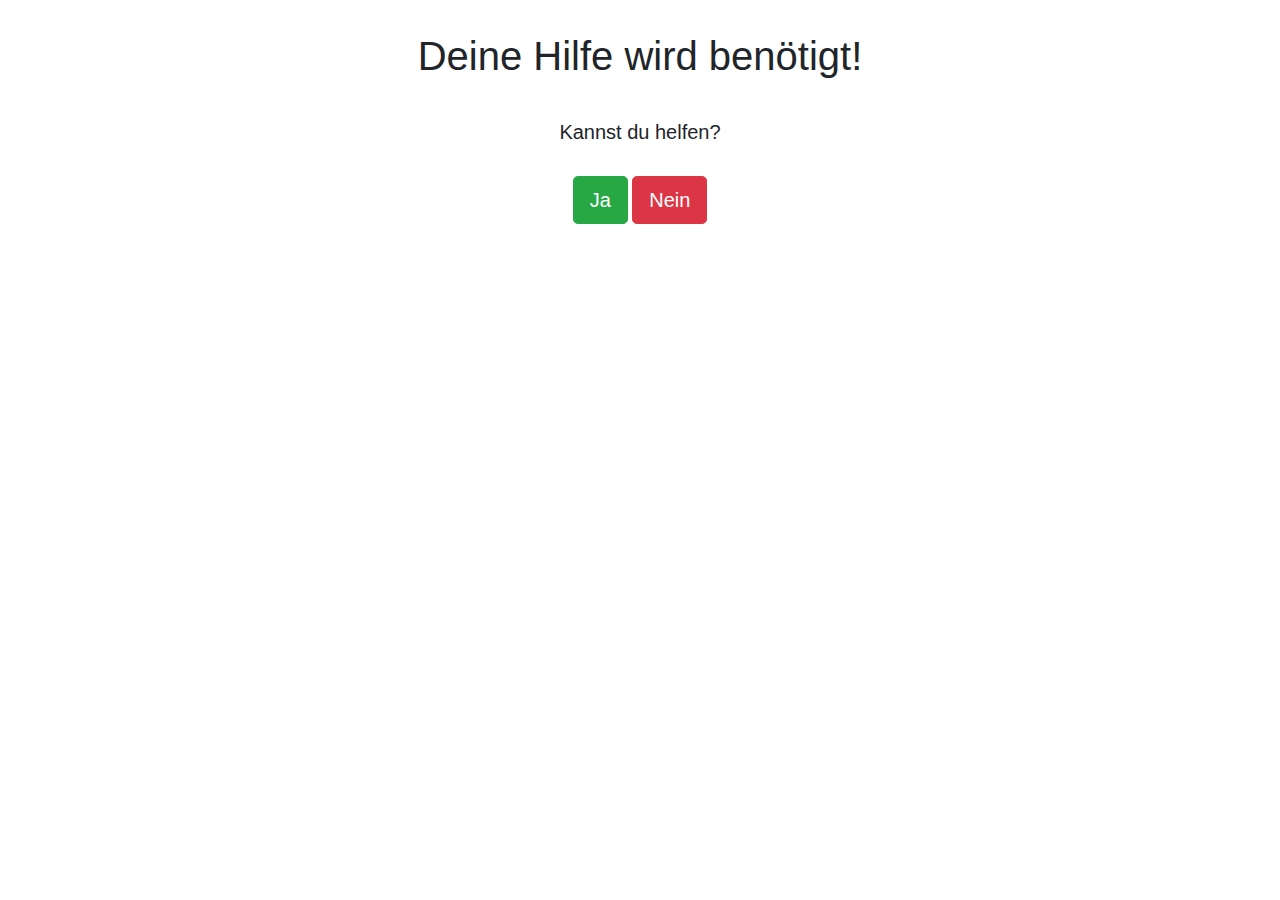
<file: index.html>
<!DOCTYPE html>
<html lang="de">
  <head>
    <meta charset="utf-8" />
    <meta name="viewport" content="width=device-width, initial-scale=1" />
    <link rel="stylesheet" type="text/css" href="styles.css" />
    <script type="text/javascript" src="index.js"></script>
    <link
      rel="stylesheet"
      href="https://stackpath.bootstrapcdn.com/bootstrap/4.4.1/css/bootstrap.min.css"
      integrity="sha384-Vkoo8x4CGsO3+Hhxv8T/Q5PaXtkKtu6ug5TOeNV6gBiFeWPGFN9MuhOf23Q9Ifjh"
      crossorigin="anonymous"
    />

    <title>FAE Nachrichtensystem</title>
  </head>

  <body class="body">
    <h1 class="text-center">Deine Hilfe wird benötigt!</h1>
    <h5 class="text-center">Kannst du helfen?</h5>
    <br />
    <div class="text-center">
      <button id="ja" class="btn btn-success btn-lg">Ja</button>
      <button id="nein" class="btn btn-danger btn-lg">Nein</button>
    </div>
  </body>
</html>
</file>
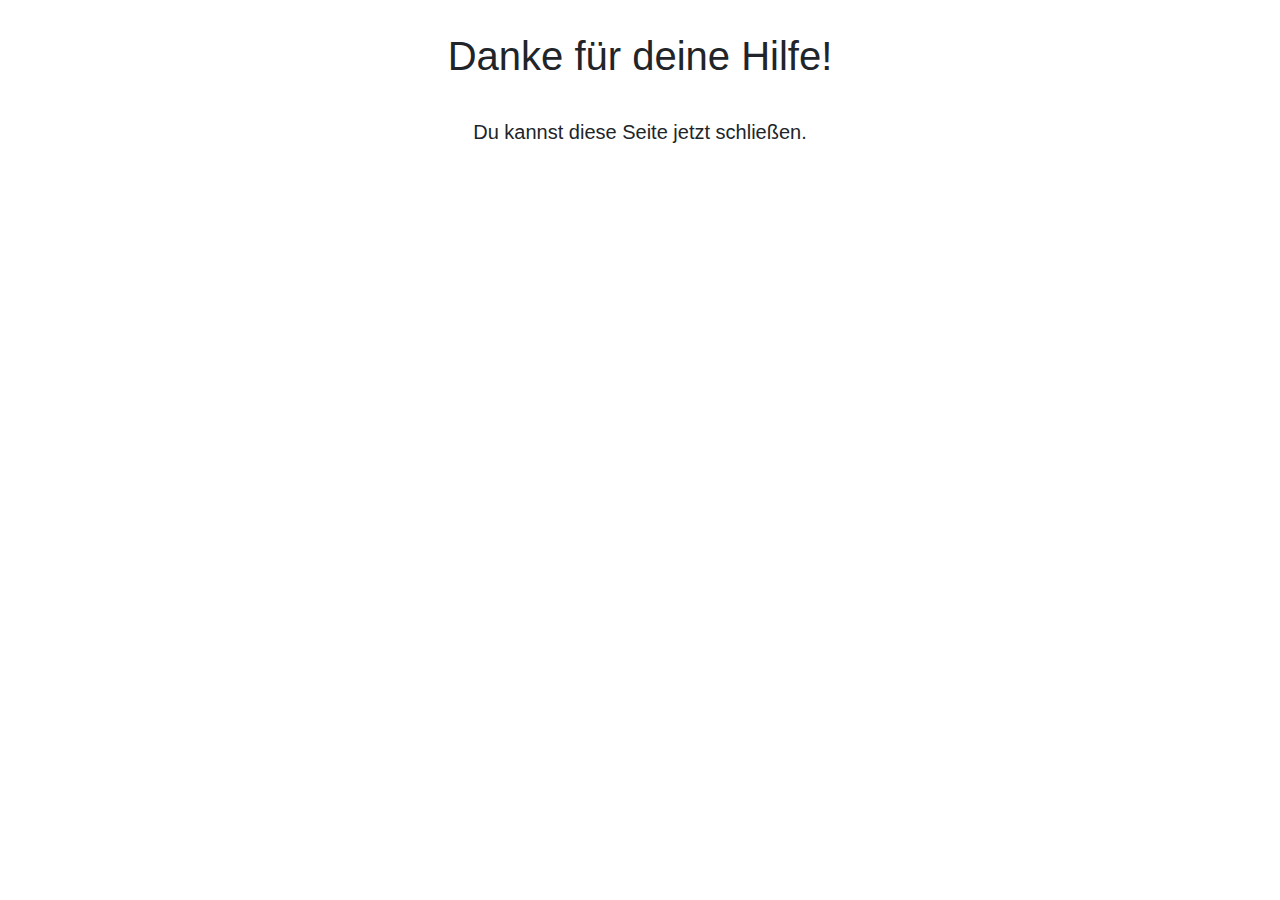
<file: ja.html>
<!DOCTYPE html>
<html lang="de">
  <head>
    <meta charset="utf-8" />
    <meta name="viewport" content="width=device-width, initial-scale=1" />
    <link rel="stylesheet" type="text/css" href="styles.css" />
    <link
      rel="stylesheet"
      href="https://stackpath.bootstrapcdn.com/bootstrap/4.4.1/css/bootstrap.min.css"
      integrity="sha384-Vkoo8x4CGsO3+Hhxv8T/Q5PaXtkKtu6ug5TOeNV6gBiFeWPGFN9MuhOf23Q9Ifjh"
      crossorigin="anonymous"
    />
  </head>

  <body>
    <h1 class="text-center">Danke für deine Hilfe!</h1>
    <h5 class="text-center">Du kannst diese Seite jetzt schließen.</h5>
  </body>
</html>
</file>
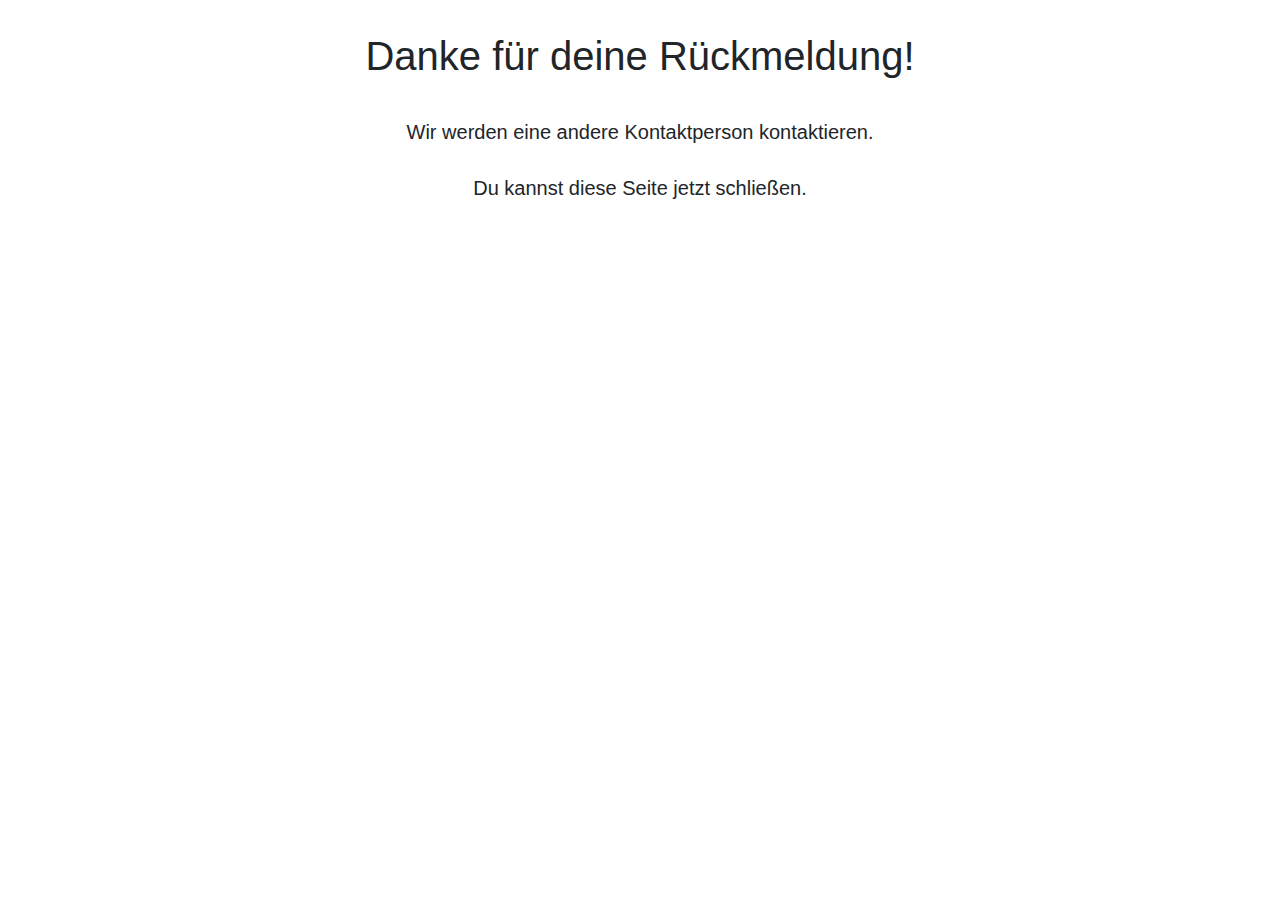
<file: nein.html>
<!DOCTYPE html>
<html lang="de">
  <head>
    <meta charset="utf-8" />
    <meta name="viewport" content="width=device-width, initial-scale=1" />
    <link rel="stylesheet" type="text/css" href="styles.css" />
    <link
      rel="stylesheet"
      href="https://stackpath.bootstrapcdn.com/bootstrap/4.4.1/css/bootstrap.min.css"
      integrity="sha384-Vkoo8x4CGsO3+Hhxv8T/Q5PaXtkKtu6ug5TOeNV6gBiFeWPGFN9MuhOf23Q9Ifjh"
      crossorigin="anonymous"
    />
  </head>

  <body>
    <h1 class="text-center">Danke für deine Rückmeldung!</h1>
    <h5 class="text-center">
      Wir werden eine andere Kontaktperson kontaktieren.
    </h5>
    <br />
    <h5 class="text-center">Du kannst diese Seite jetzt schließen.</h5>
  </body>
</html>
</file>
<file: styles.css>
h1 {
  padding: 2rem;
}
</file>
